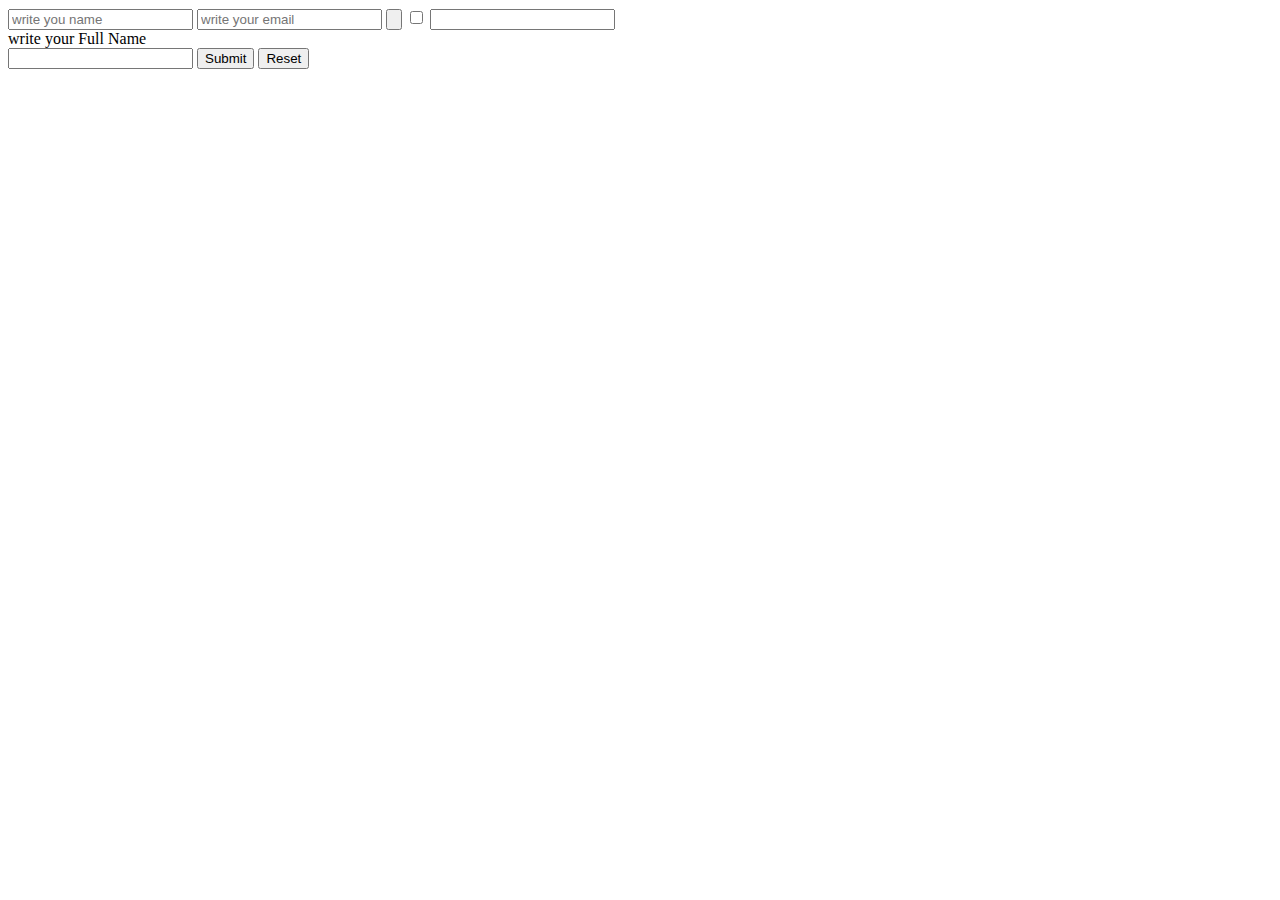
<file: index.html>
<!DOCTYPE html>
<html lang="en">
<head>
    <meta charset="UTF-8">
    <meta name="viewport" content="width=
    , initial-scale=1.0">
    <title>HTML Form</title>
</head>
<body>
<form>
    <input type="text" placeholder="write you name"> 
    <input type="email" placeholder="write your email">
    <input type="button">
    <input type="checkbox">
    <input type="number">



</form>    
<form>
    <label for="Full name">write your Full Name</label><br>
    <input type="text"> 
   


<input type="submit">
<input type="Reset"> 
</form>    
   
</body>
</html>
</file>
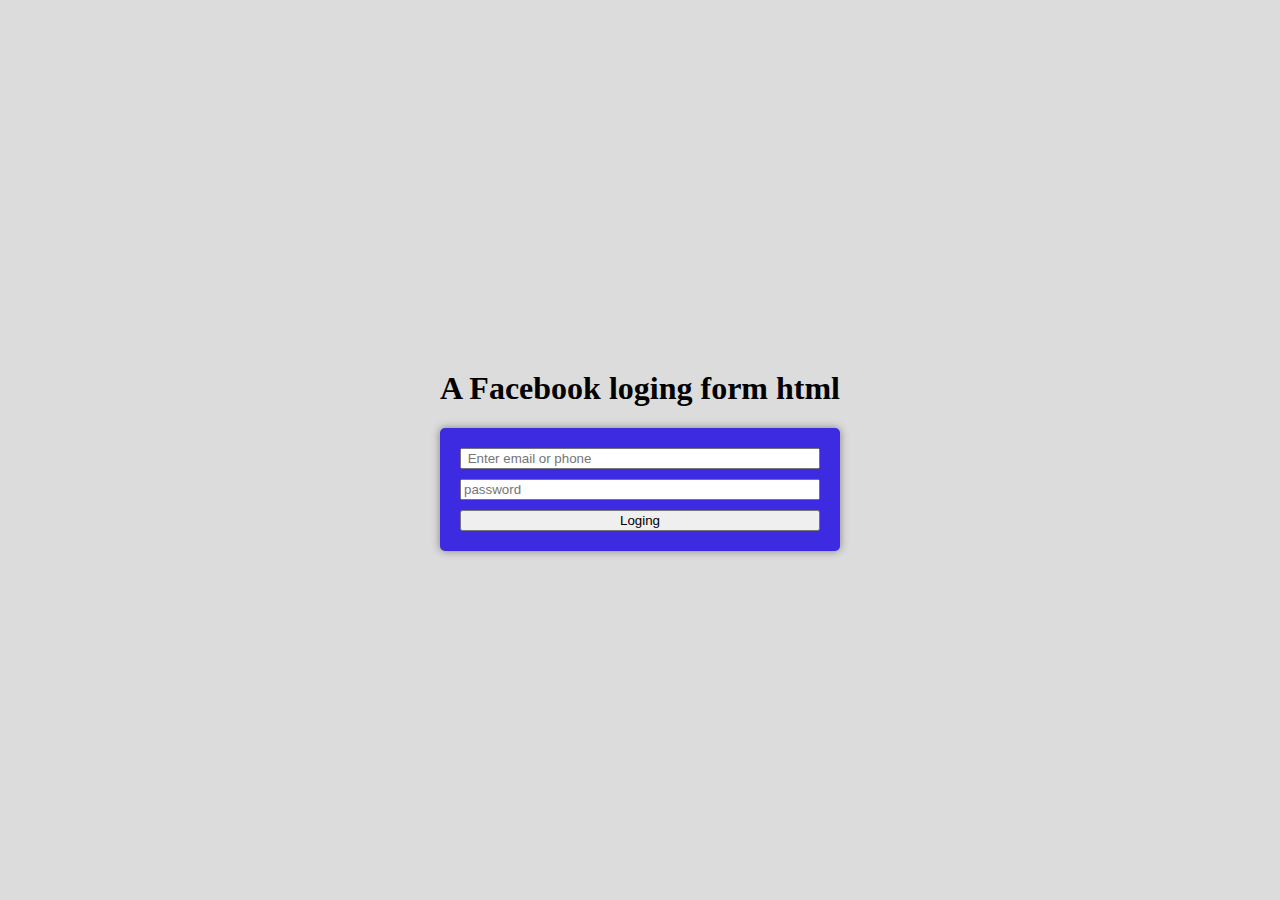
<file: Day 19.2.html>
<!DOCTYPE html>
<html lang="en">
<head>
    <meta charset="UTF-8">
    <meta name="viewport" content="width=device-width, initial-scale=1.0">
    <title> A Facebook Loging Form</title>
    <link rel="stylesheet" href="style.css">
</head>
<body>
    <section id="FormSelection">

   
    <h1> A Facebook loging form html</h1>
    <form>

        <input type="text"
        placeholder=" Enter email or phone ">
        <input type="password"
        placeholder="password">
        
        <input type="submit"
        value="Loging">

        

    </form> 
</section>
    
</body>
</html>
</file>
<file: style.css>
body{
    padding: 0;
    margin: 0;
    box-sizing: border-box;
    display: flex;
    justify-content: center;
    align-items: center;
    height: 100vh;
    background-color: gainsboro;



}
form{
    display: flex;
    flex-direction: column;
    justify-content: center;
    gap: 10px;
    background-color: rgb(61, 43, 226);
    padding: 20px;
    border-radius: 5px;
    box-shadow: 0px 0px 8px 0px  
    gray;

}
</file>
